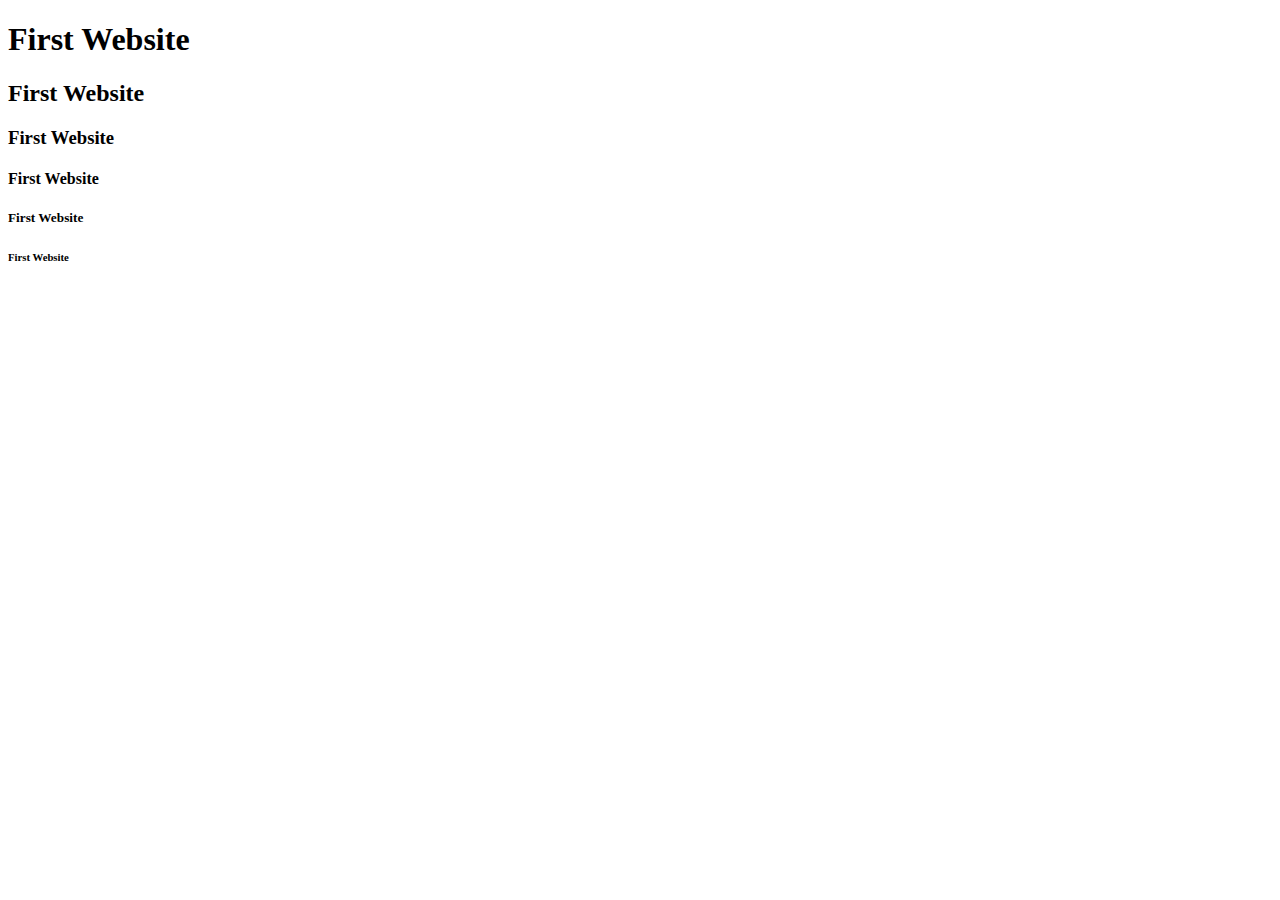
<file: first.html>
<!DOCTYPE html>
<html lang="en">
<head>
    <meta charset="UTF-8">
    <meta http-equiv="X-UA-Compatible" content="IE=edge">
    <meta name="viewport" content="width=device-width, initial-scale=1.0">
    <title>First Website For CSC102</title>
</head>
<body>
    <h1>  First Website      </h1>
    <h2>  First Website      </h2>
    <h3>  First Website      </h3>
    <h4>  First Website      </h4>
    <h5>  First Website      </h5>
    <h6>  First Website      </h6>
</body>
</html>
</file>
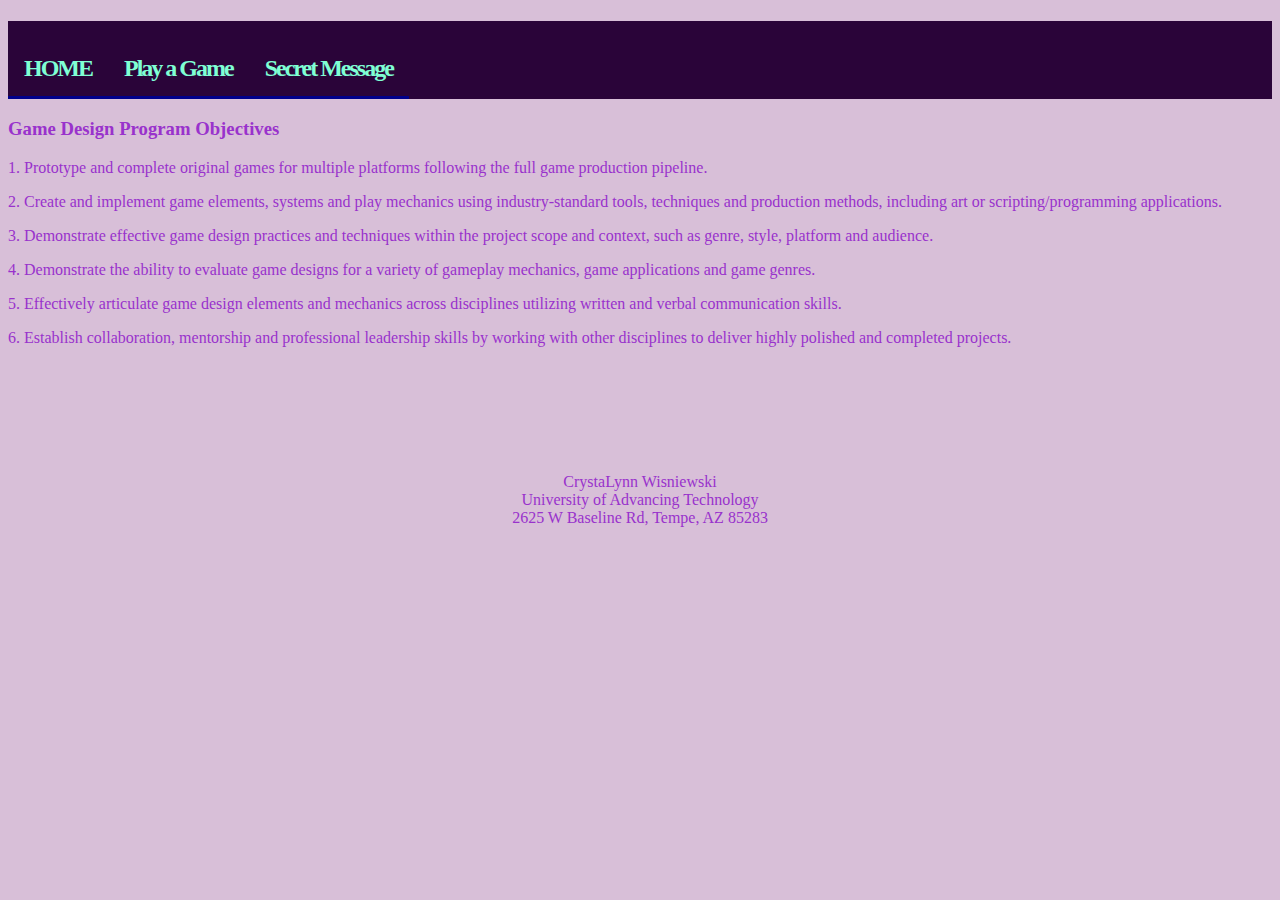
<file: weekFiveAssignments/boards.html>
<!DOCTYPE html>
<html>
<head>
    <!-- CrystaLynn Wisniewski -->
    <link rel="stylesheet" href="main.css">
    <title>Boards Page</title>
    <style>
        h1 {font-family: Impact;
            font-size:xx-large;}
        p {font-family: Tahoma;
           font-size:medium;}
    </style>
</head>
<body>
<p>
    <header>
        <h1></h1>  
    </header>
    <!-- Navigation Links -->
    <nav>
        <h2>
        <a href="index.html"> HOME </a>
        <a href="game.html"> Play a Game </a>
        <a href="strings.html"> Secret Message </a>
    </h2>
    </nav>
    <!-- Page Header -->
    <h3>  Game Design Program Objectives      </h3>
    <!-- Seperation paragraph -->
    <p>   </p>
    <!-- Objective One -->
    <p>   1. Prototype and complete original games for multiple platforms following the full game production pipeline. </p>
    <!-- Objective Two -->
    <p>   2. Create and implement game elements, systems and play mechanics using industry-standard tools, techniques and
        production methods, including art or scripting/programming applications. </p>
    <!-- Objective Three -->
        <p>   3. Demonstrate effective game design practices and techniques within the project scope and context, such as genre, style,
        platform and audience.   </p>
    <!-- Objective Four -->
        <p>   4. Demonstrate the ability to evaluate game designs for a variety of gameplay mechanics, game applications and game
        genres.    </p>
    <!-- Objective Five -->
        <p>    5. Effectively articulate game design elements and mechanics across disciplines utilizing written and verbal communication
        skills.   </p>
    <!-- Objective Six -->
        <p>    6. Establish collaboration, mentorship and professional leadership skills by working with other disciplines to deliver highly
        polished and completed projects.      </p>
        <footer>
            CrystaLynn Wisniewski<br>
            University of Advancing Technology<br>
            2625 W Baseline Rd, Tempe, AZ 85283<br>
        </footer>  
</body>
</html>
</file>
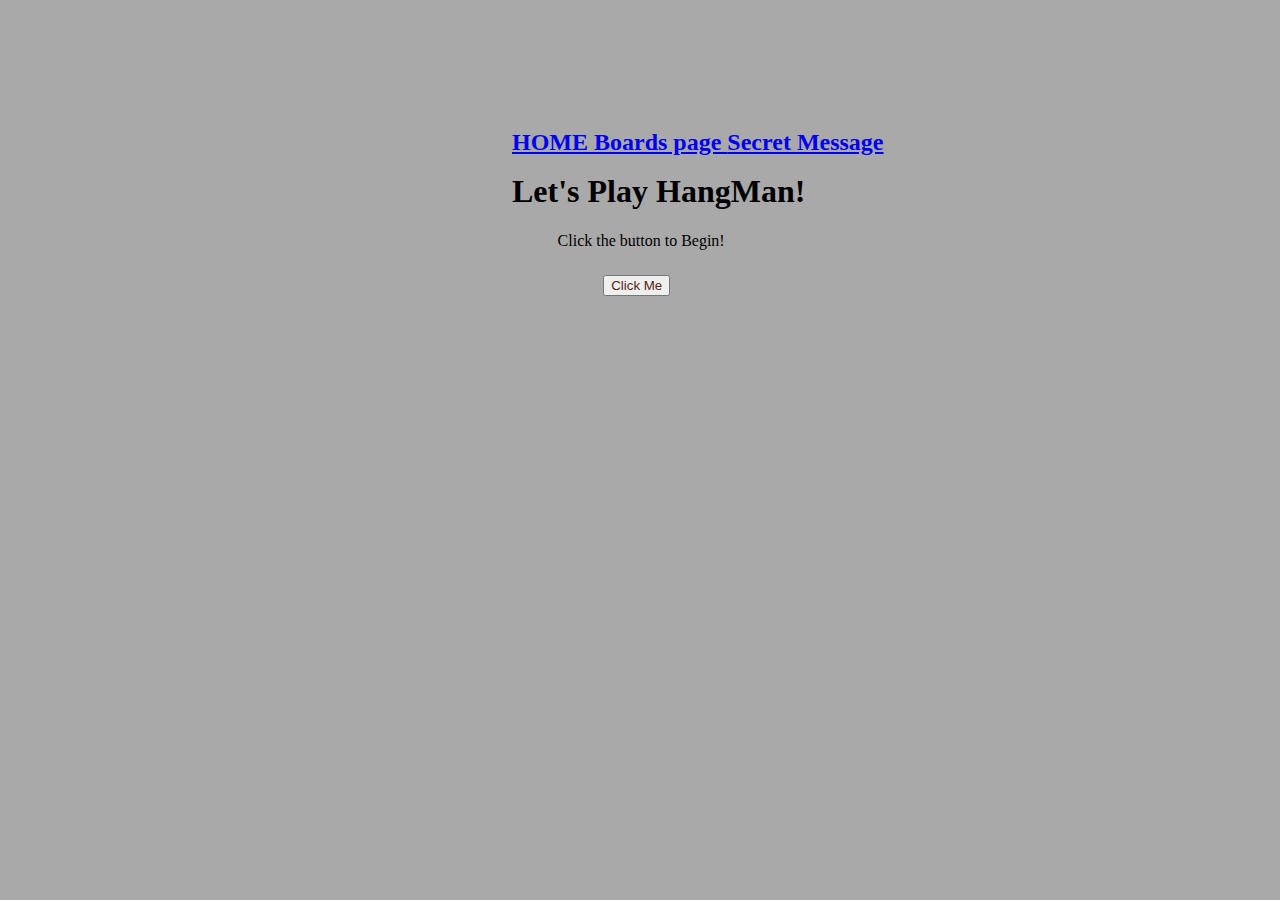
<file: weekFiveAssignments/game.html>
<!DOCTYPE html>
<html lang="en">
<head>
    <meta charset="UTF-8">
    <meta http-equiv="X-UA-Compatible" content="IE=edge">
    <meta name="viewport" content="width=device-width, initial-scale=1.0">
    <title>Game Time!</title>
    <script src="code.js"></script>
    <style>
        body{background-color: darkgrey; 
            margin-left: 40%;
            margin-top: 10%;
            line-height: 175%;}
            p{margin-left:6%;}
            button{margin-left: 12%; color:rgb(86, 34, 18);}
        #name {visibility: hidden; font-size:large; font-weight: bolder; color:rgb(54, 135, 60)}
        #letterInput{visibility: hidden;}
        #checkButton{visibility: hidden;}
        #lives{visibility: hidden; font-weight: bolder; font-style: italic; font-size:larger}
        #instructions{visibility: hidden;}
        #incorrectLetters{visibility: hidden; color:rgb(75, 34, 4)}
        #lives{margin-left:45%;}
        table{border-style: groove;}
    </style>
</head>
<body>
    <header>
        <h1></h1>  
    </header>
    <!-- Navigation Links -->
    <nav>
        <h2>
        <a href="index.html"> HOME </a>
        <a href="boards.html"> Boards page </a>
        <a href="strings.html"> Secret Message </a>
    </h2>
    </nav>
    <!-- "Start the game screen" -->
    <h1>Let's Play HangMan!</h1>

    <p id="clickTheButtonText">Click the button to Begin!</p>
    <!-- Button to randomly generate chosen name for the game -->
    <!-- And get rid of the 'start' screen and set the visibility to the actually game screen lines to visible -->
    <button type="button" id="generateButton" onclick="beginGame()">Click Me</button>
    
    <h4 id="instructions">Enter a single letter and press the button!!</h4>

    <p></p>
    <!-- Table to hold the correct characters of the chosen name that the user has guessed -->
    <table id="name">
        <tr>
            <th>   </th>
            <th id="nameChar0"> . </th>
            <th id="nameChar1"> . </th>
            <th id="nameChar2"> . </th>
            <th id="nameChar3"> . </th>
            <th id="nameChar4"> . </th>
            <th id="nameChar5"> . </th>
        </tr>
        <tr>
            <th>   </th>
            <th>___</th>
            <th>___</th>
            <th>___</th>
            <th>___</th>
            <th>___</th>
            <th>___</th>
        </tr>
        <p></p>
        <tr>
            <!-- Button the user presses to enter their answer and check if the letter is in the chosen name -->
            <input type="text" id="letterInput" maxlength="1">
            <button type="button" id="checkButton" onclick="checkLetter()" >this button  :p</button>
        </tr>
    </table>
    <p></p>
    <p></p>
    <!-- Table to let the user keep track of how many more tries they have to guess the correct letters -->
    <table id="lives">
        <tr>
            <td>Lives left: </td>
            <td id="lifeLeft">3</td>
      </tr>
    </table>
    <p></p>
    <p></p>
    <!-- Table to display to the user the incorrect answers they have previously entered -->
    <table id="incorrectLetters">
        <th>Incorrect Guesses</th>
        <tr>
            <th>   </th>
            <th id="a"> . </th>
            <th id="b"> . </th>
            <th id="c"> . </th>
            <th id="d"> . </th>
            <th id="e"> . </th>
            <th id="f"> . </th>
            <th id="g"> . </th>
            <th id="h"> . </th>
            <th id="i"> . </th>
            <th id="j"> . </th>
            <th id="k"> . </th>
            <th id="l"> . </th>
            <th id="m"> . </th>
            <th id="n"> . </th>
            <th id="o"> . </th>
            <th id="p"> . </th>
            <th id="q"> . </th>
            <th id="r"> . </th>
            <th id="s"> . </th>
            <th id="t"> . </th>
            <th id="u"> . </th>
            <th id="v"> . </th>
            <th id="w"> . </th>
            <th id="x"> . </th>
            <th id="y"> . </th>
            <th id="z"> . </th>
        </tr>
    </table>

</body>
</html>
</file>
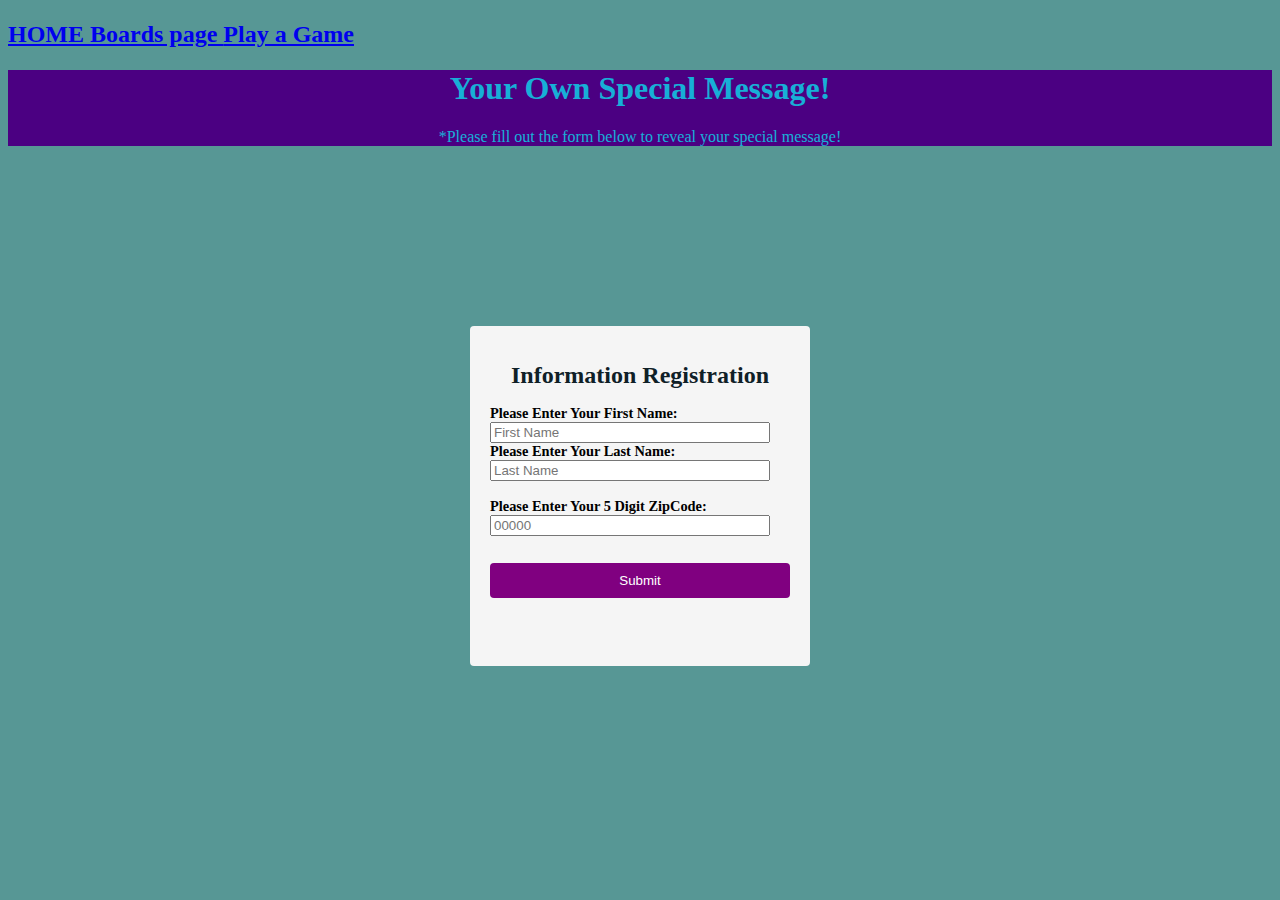
<file: weekFiveAssignments/strings.html>
<!--CrystaLynn Wisniewski-->
<!DOCTYPE html>
<lang="en">
<head>
    <meta charset="utf-8">
    <meta name="viewport" content="width=device-width, initial-scale=1.0">
    <title>Palindrome Checker</title>
    <style>
        body {background-color: rgb(87, 151, 149); background-repeat: no-repeat; background-position-y: center; background-position-x: center; background-attachment: fixed;}
        .assignmentOne {margin-left: 35%; font-family: Times New Roman; color: rgb(0, 229, 255); display: none;}
        .assignmentOne button{background-color: black; margin-left: 18%; font-family: Times New Roman; color: rgb(0, 229, 255);}
        .header {background-color: indigo; text-align: center; color:rgba(0, 255, 255, 0.7)}
        #infoForm {background-image: url('https://e0.pxfuel.com/wallpapers/270/37/desktop-wallpaper-light-purple-background-bright-purple.jpg'); width: 300px; height: 300px; margin: 20vh auto 0 auto; padding: 20px; background-color: whitesmoke; border-radius: 4px; font-size: 12px;}
        #infoForm h1 {color: #0f2027; text-align: center; font-family: Trebuchet ms;}
        #infoForm button {padding: 10px; margin-top: 10px; width: 100%; color: white; background-color: purple; border: none; border-radius: 4px;}
        .userInput {display: flex; flex-direction: column; margin-right: 20px; font-weight: bold; font-family: 'Trebuchet MS'; font-size: larger;}
        .input-control input {border: 2px dotted black;border-radius: 4px;display: block;font-size: 12px;padding: 10px;width: 100%;}
        .input-control input:focus {outline: 0;}
        .input-control.success input {border-color: #09c372;}
        .input-control.error input {border-color: #ff3860;}
        .input-control .error {color: #ff3860; font-size: 9px; height: 13px;}
        .audio {margin-left: 39%;}
    </style>
</head>
<body>
    <header>
        <h1></h1>  
    </header>
    <!-- Navigation Links -->
    <nav>
        <h2>
        <a href="index.html"> HOME </a>
        <a href="boards.html"> Boards page </a>
        <a href="game.html"> Play a Game </a>
    </h2>
    </nav>
<div>
    <h1 class="assignmentOne"></h1>
    <!--Paragraph to let the user know to click the button to be able to enter their string -->
    <p class="assignmentOne">Hello, to check a sentence or word is a palidrome, click the button!</p>
    <p></p>
    <!--Button that will begin the loop of prompting the user and checking their string entry -->
    <!--When the buttin is clicked the checkForPalindrome function will run -->
    <button type="button" class="assignmentOne" onclick="checkForPalindrome()" >Click to Begin</button>
</div>
    <!--ASSIGNMENT 1 ENDS HERE-->
    <div class="container" id="container">
        <!--Header of the page-->
        <div class="header">
        <h1>Your Own Special Message!</h1>
        <p>*Please fill out the form below to reveal your special message!</p>
        </div>
        <!--Form for user to fill out-->
        <form id="infoForm" action="/">
            <h1>Information Registration</h1>
            <div class="userInput">
                <!--Input box for their first name-->
                <label for="fName">Please Enter Your First Name: </label>
                <input type="text" id="fName" name="fName" required maxlength="20" placeholder="First Name"/>
            </div>
            <div class="userInput">
                <!--Input box for their last name-->
                <label for="lName">Please Enter Your Last Name: </label>
                <input type="text" id="lName" name="lName" required maxlength="20" placeholder="Last Name"/><br>
            </div>
            <div class="userInput">
                <!--Input box for their zip code-->
                <label for="zipCode">Please Enter Your 5 Digit ZipCode: </label>
                <input type="text" id="zipCode" name="zipCode" required maxlength="5" placeholder="00000"/><br>
            </div>    
                <!--Button to press when form is filled out to submit it-->
                <button type="submit">Submit</button>
        </form>
    </div> 
    <!--ASSIGNMENT 2 ENDS HERE -->
    <div class="audio">
        <!--Audio to be played-->
        <audio id="myaudio" src="c:\Users\Cryst\Downloads\forest-lullaby-110624.mp3">
            <!--Note to show if the audio cannot play due to the brower-->
            <p>Your browser does not support this audio</p>
        </audio>
    </div>
    <script>
    function checkForPalindrome(){
        // Variable to hold the users answer for if they want to check a word
        // This variable is the condition for the loop and is set to yes when the beginning button is pressed
        let userAnswer = "yes";
        // Loop to run while the user wants to enter a string to check
        while (userAnswer === "yes"){
            // Variables to hold the users string so we can check if it is a palindrome
            let userString = " ";
            let stringNoSpaces = " ";
            let reversedString = "";
            // Prompt the user to enter a string then save that answer as userString
            userString = prompt("Please Enter a Word or Sentence!", "");
            // If the userString is not empty or "null"
            if (userString != null){
                // Replace the spaces in the userString with nothing to remove the spaces and save the string in stringNoSpaces
                stringNoSpaces = userString.replace(/\s/g, '');
                stringNoSpaces = stringNoSpaces.toLowerCase();
            }
            // For each character in the stringNoSpaces
            for (i=stringNoSpaces.length -1; i>=0; i--){
                // Set reversedString to be equal to itself + the current stringNoSpaces variable
                reversedString = reversedString + stringNoSpaces[i];
            }
            // If the userString is null
            if(userString == null){
                // Set userAnswer to no to end the loop
                userAnswer = "no";
            // If the userString does not equal null
            } else {
                // Then if the reversed string is the same as the string with no spaces
                if (reversedString === stringNoSpaces){
                    // Alert the user their string is a palindrome
                    // And ask if they wish to enter another word, then save their answer to userAnswer
                    userAnswer = prompt("'" + userString + "' is a palindrome!!" + "\n" + "Want to check another sentence? Type 'yes'.", "").toLowerCase();
                // Then if the reversed string is not the same as the string with no spaces
                } else {
                    // Alert the user their string is not a palindrome
                    // And ask if they wish to enter another word, then save their answer to userAnswer
                    userAnswer = prompt(userString + " is NOT a palindrome." + "\n" + "Want to check another sentence? Type 'yes'.", "").toLowerCase();
                }   
            }
        }
    } // ASSIGMENT 1 ENDS HERE
    // Variable to hold the form element
    const form = document.getElementById("infoForm");
    // Added an event listener to the form using the variable
    // This event listener listens for the user to click the 'submit' button
    form.addEventListener('submit', e => {
        // Prevent Default alerts the user to fill out a box if it is empty
        e.preventDefault();
        // Call/Run the checkForm function
        checkForm();
    });

    function checkForm(){
        // Save the audio in a variable
        const audio = document.getElementById("myaudio");
        // Variables to hold the values in the input boxes
        const fName = document.getElementById("fName").value;
        const lName = document.getElementById("lName").value;
        const zip = document.getElementById("zipCode").value;
            // Add the names together to create the full name, but add a space inbetween the names
            let fullName = fName + " " + lName;
            // Debugging console logs
            console.log(fName + " " + fName.length);
            console.log(lName + " " + lName.length);
            console.log(zip);
            console.log(fullName + " " + fullName.length);
            // If the full name is more than 21 characters combined
            // I did 21 to account for the 1 character used for the space
            if (fullName.length > 21){
                // Alert the user that their entry is too long
                alert("Invalid Entry, Your full name must be 20 characters or less");
            // If the name is not too long then
            } else {
                // If the zip code isn't correct
                if (zip.length != 5){
                    // Alert the user that their zip code entry is invalid
                    alert("Invalid Entry, Your zip code must be 5 digits long");
                // If the zip code is valid and has 5 digits
                } else{
                    // Play the audio
                    audio.play();
                    // Get rid of the form and header by setting the display to none
                    document.getElementById("container").style.display = "none";
                    // Change the background color to black
                    document.body.style.backgroundColor = "black";
                    // Reveal the secret message by setting the background image to our message image
                    document.body.style.backgroundImage = "url('https://i.pinimg.com/originals/ab/a1/ea/aba1ea74f6558b344c8107f9c7343514.jpg')";

                }
            }
        }

    </script>
</body>
</html>
</file>
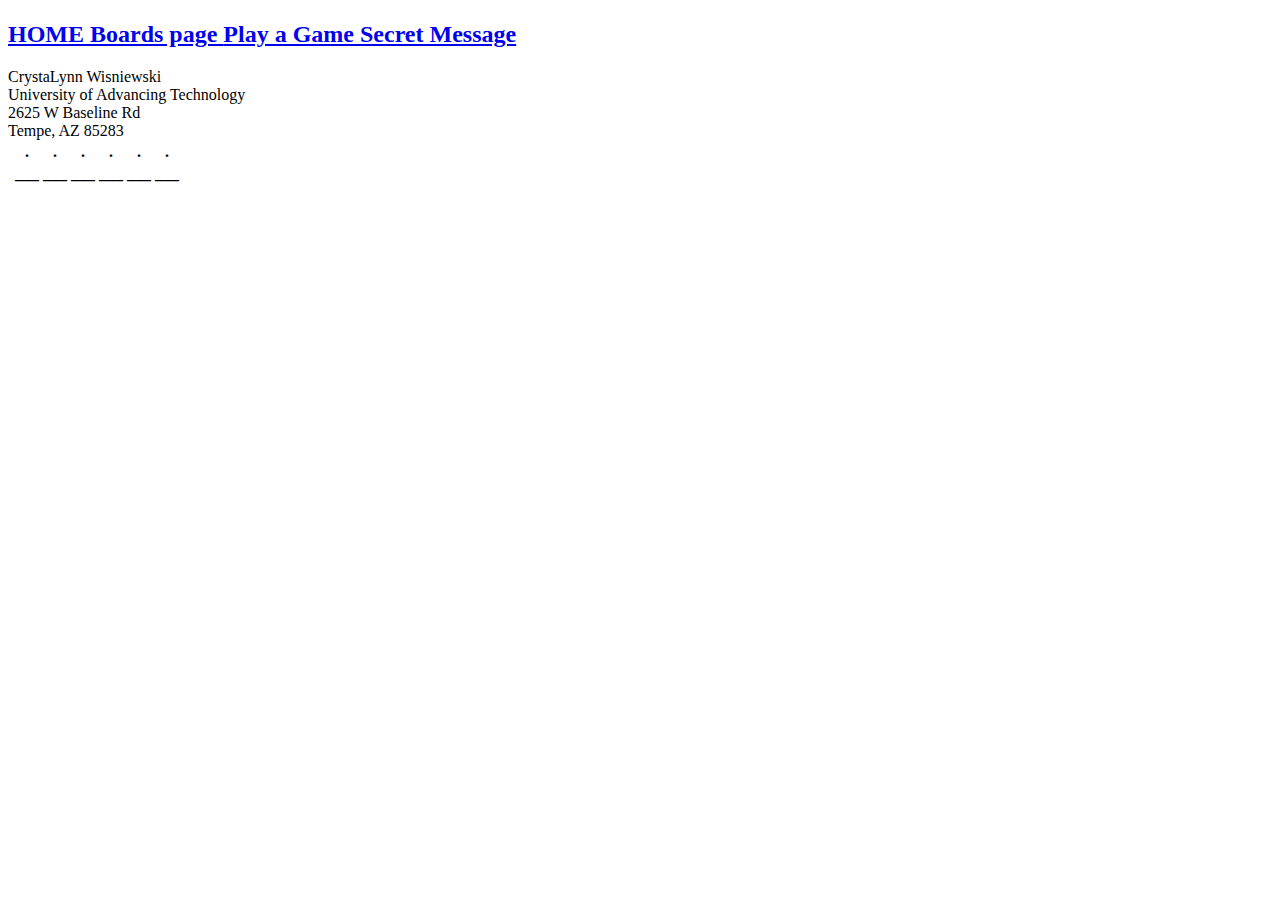
<file: weekFiveAssignments/table.html>
<!DOCTYPE html>
<html lang="en">
<head>
    <meta charset="UTF-8">
    <meta name="viewport" content="width=device-width, initial-scale=1.0">
    <title>table</title>
</head>
<body>
    <header>
        <h1></h1>  
    </header>
    <!-- Navigation Links -->
    <nav>
        <h2>
        <a href="index.html"> HOME </a>
        <a href="boards.html"> Boards page </a>
        <a href="game.html"> Play a Game </a>
        <a href="strings.html"> Secret Message </a>
    </h2>
    </nav>

    <table id="name">
        <tr>
            <th>   </th>
            <th id="nameChar0"> . </th>
            <th id="nameChar1"> . </th>
            <th id="nameChar2"> . </th>
            <th id="nameChar3"> . </th>
            <th id="nameChar4"> . </th>
            <th id="nameChar5"> . </th>
        </tr>
        <tr>
            <th>   </th>
            <th>___</th>
            <th>___</th>
            <th>___</th>
            <th>___</th>
            <th>___</th>
            <th>___</th>
        </tr>
        
    <footer>
        CrystaLynn Wisniewski<br>
        University of Advancing Technology<br>
        2625 W Baseline Rd<br>
        Tempe, AZ 85283<br>
    </footer> 
</body>
</html>
</file>
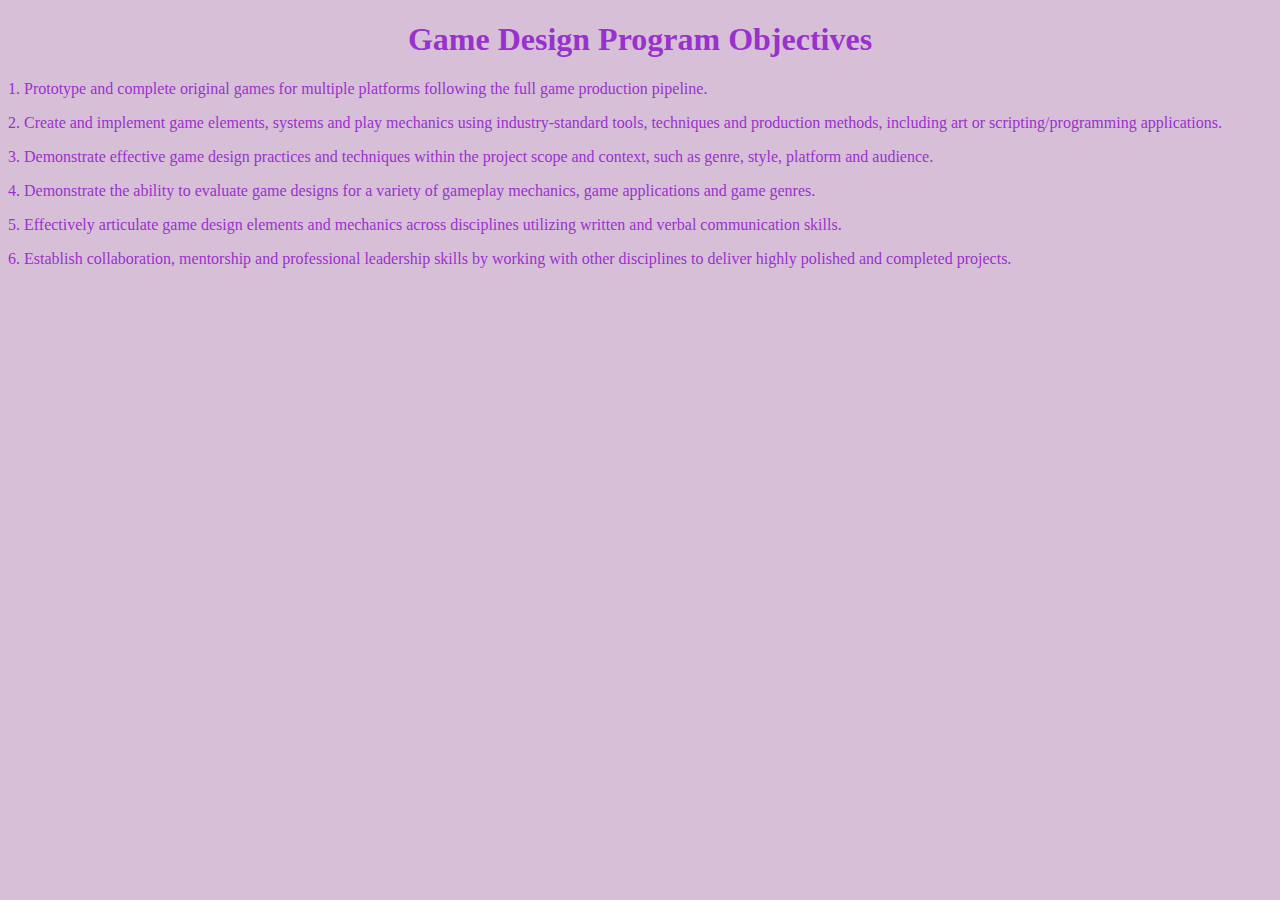
<file: weekOneAssignments/boards.html>
<!DOCTYPE html>
<html>
<head>
    <!-- CrystaLynn Wisniewski -->
    <link rel="stylesheet" href="main.css">
    <title> Boards Page </title>
    <style>
        h1 {font-family: Impact;
            font-size:xx-large;}
        p {font-family: Tahoma;
           font-size:medium;}
    </style>
</head>
<p>
    <!-- Page Header -->
    <h1>  Game Design Program Objectives      </h1>
    <!-- Seperation paragraph -->
    <p>   </p>
    <!-- Objective One -->
    <p>   1. Prototype and complete original games for multiple platforms following the full game production pipeline. </p>
    <!-- Objective Two -->
    <p>   2. Create and implement game elements, systems and play mechanics using industry-standard tools, techniques and
        production methods, including art or scripting/programming applications. </p>
    <!-- Objective Three -->
        <p>   3. Demonstrate effective game design practices and techniques within the project scope and context, such as genre, style,
        platform and audience.   </p>
    <!-- Objective Four -->
        <p>   4. Demonstrate the ability to evaluate game designs for a variety of gameplay mechanics, game applications and game
        genres.    </p>
    <!-- Objective Five -->
        <p>    5. Effectively articulate game design elements and mechanics across disciplines utilizing written and verbal communication
        skills.   </p>
    <!-- Objective Six -->
        <p>    6. Establish collaboration, mentorship and professional leadership skills by working with other disciplines to deliver highly
        polished and completed projects.      </p>
</body>
</html>
</file>
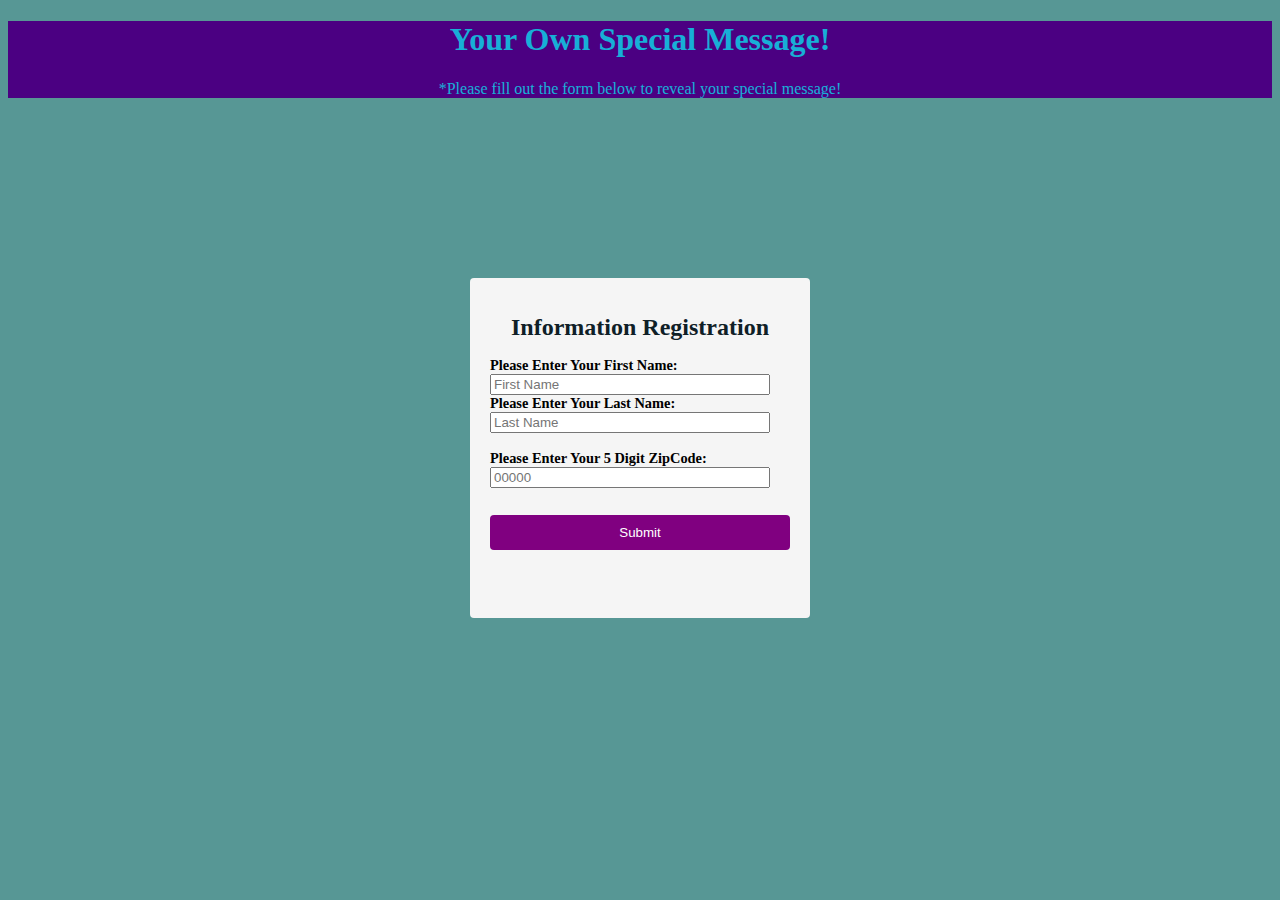
<file: weekThreeAssignments/strings.html>
<!--CrystaLynn Wisniewski-->
<!DOCTYPE html>
<lang="en">
<head>
    <meta charset="utf-8">
    <meta name="viewport" content="width=device-width, initial-scale=1.0">
    <title>Palindrome Checker</title>
    <style>
        body {background-color: rgb(87, 151, 149); background-repeat: no-repeat; background-position-y: center; background-position-x: center; background-attachment: fixed;}
        .assignmentOne {margin-left: 35%; font-family: Times New Roman; color: rgb(0, 229, 255); display: none;}
        .assignmentOne button{background-color: black; margin-left: 18%; font-family: Times New Roman; color: rgb(0, 229, 255);}
        .header {background-color: indigo; text-align: center; color:rgba(0, 255, 255, 0.7)}
        #infoForm {background-image: url('https://e0.pxfuel.com/wallpapers/270/37/desktop-wallpaper-light-purple-background-bright-purple.jpg'); width: 300px; height: 300px; margin: 20vh auto 0 auto; padding: 20px; background-color: whitesmoke; border-radius: 4px; font-size: 12px;}
        #infoForm h1 {color: #0f2027; text-align: center; font-family: Trebuchet ms;}
        #infoForm button {padding: 10px; margin-top: 10px; width: 100%; color: white; background-color: purple; border: none; border-radius: 4px;}
        .userInput {display: flex; flex-direction: column; margin-right: 20px; font-weight: bold; font-family: 'Trebuchet MS'; font-size: larger;}
        .input-control input {border: 2px dotted black;border-radius: 4px;display: block;font-size: 12px;padding: 10px;width: 100%;}
        .input-control input:focus {outline: 0;}
        .input-control.success input {border-color: #09c372;}
        .input-control.error input {border-color: #ff3860;}
        .input-control .error {color: #ff3860; font-size: 9px; height: 13px;}
        .audio {margin-left: 39%;}
    </style>
</head>
<div>
    <h1 class="assignmentOne"></h1>
    <!--Paragraph to let the user know to click the button to be able to enter their string -->
    <p class="assignmentOne">Hello, to check a sentence or word is a palidrome, click the button!</p>
    <p></p>
    <!--Button that will begin the loop of prompting the user and checking their string entry -->
    <!--When the buttin is clicked the checkForPalindrome function will run -->
    <button type="button" class="assignmentOne" onclick="checkForPalindrome()" >Click to Begin</button>
</div>
    <!--ASSIGNMENT 1 ENDS HERE-->
    <div class="container" id="container">
        <!--Header of the page-->
        <div class="header">
        <h1>Your Own Special Message!</h1>
        <p>*Please fill out the form below to reveal your special message!</p>
        </div>
        <!--Form for user to fill out-->
        <form id="infoForm" action="/">
            <h1>Information Registration</h1>
            <div class="userInput">
                <!--Input box for their first name-->
                <label for="fName">Please Enter Your First Name: </label>
                <input type="text" id="fName" name="fName" required maxlength="20" placeholder="First Name"/>
            </div>
            <div class="userInput">
                <!--Input box for their last name-->
                <label for="lName">Please Enter Your Last Name: </label>
                <input type="text" id="lName" name="lName" required maxlength="20" placeholder="Last Name"/><br>
            </div>
            <div class="userInput">
                <!--Input box for their zip code-->
                <label for="zipCode">Please Enter Your 5 Digit ZipCode: </label>
                <input type="text" id="zipCode" name="zipCode" required maxlength="5" placeholder="00000"/><br>
            </div>    
                <!--Button to press when form is filled out to submit it-->
                <button type="submit">Submit</button>
        </form>
    </div> 
    <!--ASSIGNMENT 2 ENDS HERE -->
    <div class="audio">
        <!--Audio to be played-->
        <audio id="myaudio" src="c:\Users\Cryst\Downloads\forest-lullaby-110624.mp3">
            <!--Note to show if the audio cannot play due to the brower-->
            <p>Your browser does not support this audio</p>
        </audio>
    </div>
    <script>
    function checkForPalindrome(){
        // Variable to hold the users answer for if they want to check a word
        // This variable is the condition for the loop and is set to yes when the beginning button is pressed
        let userAnswer = "yes";
        // Loop to run while the user wants to enter a string to check
        while (userAnswer === "yes"){
            // Variables to hold the users string so we can check if it is a palindrome
            let userString = " ";
            let stringNoSpaces = " ";
            let reversedString = "";
            // Prompt the user to enter a string then save that answer as userString
            userString = prompt("Please Enter a Word or Sentence!", "");
            // If the userString is not empty or "null"
            if (userString != null){
                // Replace the spaces in the userString with nothing to remove the spaces and save the string in stringNoSpaces
                stringNoSpaces = userString.replace(/\s/g, '');
                stringNoSpaces = stringNoSpaces.toLowerCase();
            }
            // For each character in the stringNoSpaces
            for (i=stringNoSpaces.length -1; i>=0; i--){
                // Set reversedString to be equal to itself + the current stringNoSpaces variable
                reversedString = reversedString + stringNoSpaces[i];
            }
            // If the userString is null
            if(userString == null){
                // Set userAnswer to no to end the loop
                userAnswer = "no";
            // If the userString does not equal null
            } else {
                // Then if the reversed string is the same as the string with no spaces
                if (reversedString === stringNoSpaces){
                    // Alert the user their string is a palindrome
                    // And ask if they wish to enter another word, then save their answer to userAnswer
                    userAnswer = prompt("'" + userString + "' is a palindrome!!" + "\n" + "Want to check another sentence? Type 'yes'.", "").toLowerCase();
                // Then if the reversed string is not the same as the string with no spaces
                } else {
                    // Alert the user their string is not a palindrome
                    // And ask if they wish to enter another word, then save their answer to userAnswer
                    userAnswer = prompt(userString + " is NOT a palindrome." + "\n" + "Want to check another sentence? Type 'yes'.", "").toLowerCase();
                }   
            }
        }
    } // ASSIGMENT 1 ENDS HERE
    // Variable to hold the form element
    const form = document.getElementById("infoForm");
    // Added an event listener to the form using the variable
    // This event listener listens for the user to click the 'submit' button
    form.addEventListener('submit', e => {
        // Prevent Default alerts the user to fill out a box if it is empty
        e.preventDefault();
        // Call/Run the checkForm function
        checkForm();
    });

    function checkForm(){
        // Save the audio in a variable
        const audio = document.getElementById("myaudio");
        // Variables to hold the values in the input boxes
        const fName = document.getElementById("fName").value;
        const lName = document.getElementById("lName").value;
        const zip = document.getElementById("zipCode").value;
            // Add the names together to create the full name, but add a space inbetween the names
            let fullName = fName + " " + lName;
            // Debugging console logs
            console.log(fName + " " + fName.length);
            console.log(lName + " " + lName.length);
            console.log(zip);
            console.log(fullName + " " + fullName.length);
            // If the full name is more than 21 characters combined
            // I did 21 to account for the 1 character used for the space
            if (fullName.length > 21){
                // Alert the user that their entry is too long
                alert("Invalid Entry, Your full name must be 20 characters or less");
            // If the name is not too long then
            } else {
                // If the zip code isn't correct
                if (zip.length != 5){
                    // Alert the user that their zip code entry is invalid
                    alert("Invalid Entry, Your zip code must be 5 digits long");
                // If the zip code is valid and has 5 digits
                } else{
                    // Play the audio
                    audio.play();
                    // Get rid of the form and header by setting the display to none
                    document.getElementById("container").style.display = "none";
                    // Change the background color to black
                    document.body.style.backgroundColor = "black";
                    // Reveal the secret message by setting the background image to our message image
                    document.body.style.backgroundImage = "url('https://i.pinimg.com/originals/ab/a1/ea/aba1ea74f6558b344c8107f9c7343514.jpg')";

                }
            }
        }

    </script>
</body>
</html>
</file>
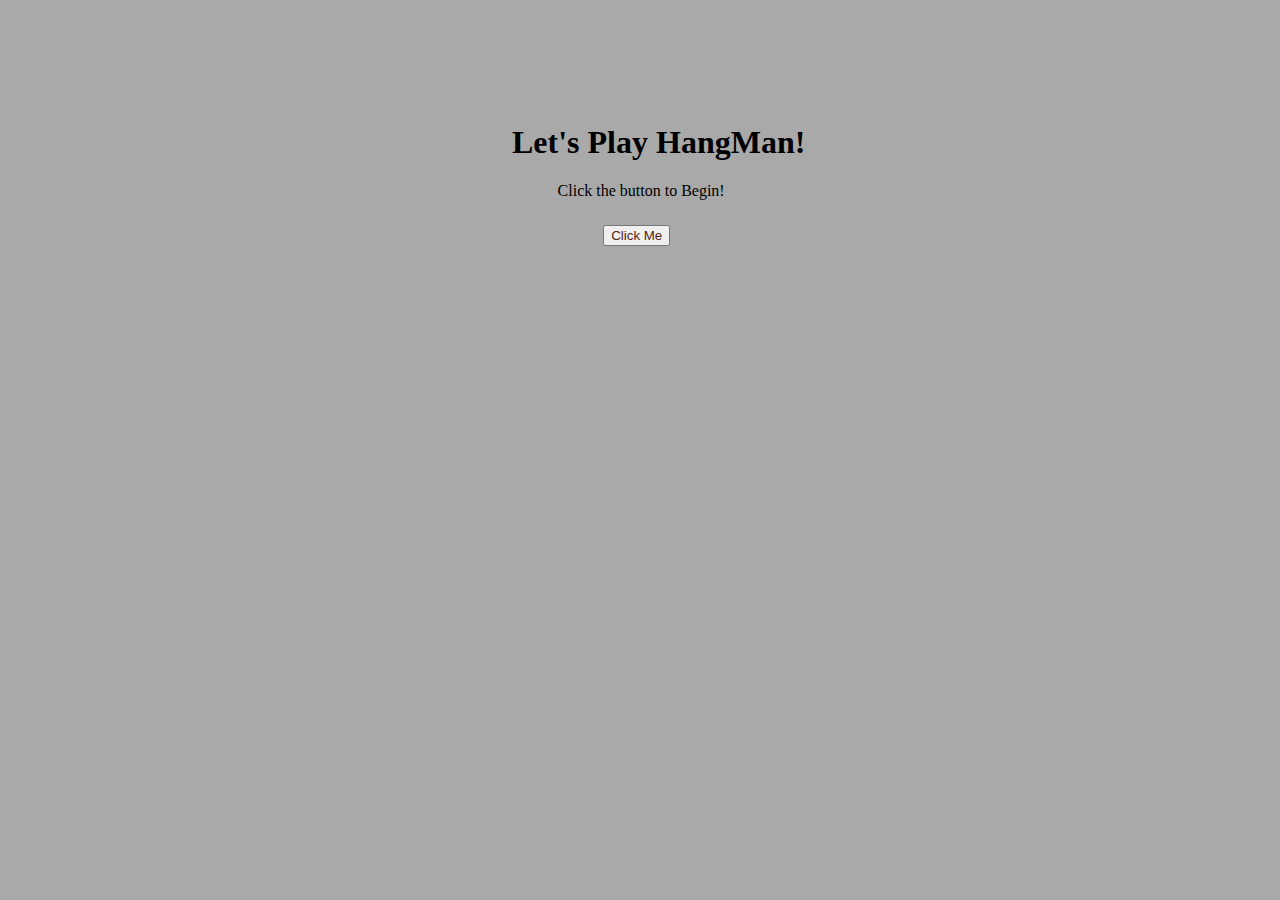
<file: weekTwoAssignments/game.html>
<!DOCTYPE html>
<html lang="en">
<head>
    <meta charset="UTF-8">
    <meta http-equiv="X-UA-Compatible" content="IE=edge">
    <meta name="viewport" content="width=device-width, initial-scale=1.0">
    <title>Game Time!</title>
    <script src="code.js"></script>
    <style>
        body{background-color: darkgrey; 
            margin-left: 40%;
            margin-top: 10%;
            line-height: 175%;}
            p{margin-left:6%;}
            button{margin-left: 12%; color:rgb(86, 34, 18);}
        #name {visibility: hidden; font-size:large; font-weight: bolder; color:rgb(54, 135, 60)}
        #letterInput{visibility: hidden;}
        #checkButton{visibility: hidden;}
        #lives{visibility: hidden; font-weight: bolder; font-style: italic; font-size:larger}
        #instructions{visibility: hidden;}
        #incorrectLetters{visibility: hidden; color:rgb(75, 34, 4)}
        #lives{margin-left:45%;}
        table{border-style: groove;}
    </style>
</head>
<body>
    <!-- "Start the game screen" -->
    <h1>Let's Play HangMan!</h1>

    <p id="clickTheButtonText">Click the button to Begin!</p>
    <!-- Button to randomly generate chosen name for the game -->
    <!-- And get rid of the 'start' screen and set the visibility to the actually game screen lines to visible -->
    <button type="button" id="generateButton" onclick="beginGame()">Click Me</button>
    
    <h4 id="instructions">Enter a single letter and press the button!!</h4>

    <p></p>
    <!-- Table to hold the correct characters of the chosen name that the user has guessed -->
    <table id="name">
        <tr>
            <th>   </th>
            <th id="nameChar0"> . </th>
            <th id="nameChar1"> . </th>
            <th id="nameChar2"> . </th>
            <th id="nameChar3"> . </th>
            <th id="nameChar4"> . </th>
            <th id="nameChar5"> . </th>
        </tr>
        <tr>
            <th>   </th>
            <th>___</th>
            <th>___</th>
            <th>___</th>
            <th>___</th>
            <th>___</th>
            <th>___</th>
        </tr>
        <p></p>
        <tr>
            <!-- Button the user presses to enter their answer and check if the letter is in the chosen name -->
            <input type="text" id="letterInput" maxlength="1">
            <button type="button" id="checkButton" onclick="checkLetter()" >this button  :p</button>
        </tr>
    </table>
    <p></p>
    <p></p>
    <!-- Table to let the user keep track of how many more tries they have to guess the correct letters -->
    <table id="lives">
        <tr>
            <td>Lives left: </td>
            <td id="lifeLeft">3</td>
      </tr>
    </table>
    <p></p>
    <p></p>
    <!-- Table to display to the user the incorrect answers they have previously entered -->
    <table id="incorrectLetters">
        <th>Incorrect Guesses</th>
        <tr>
            <th>   </th>
            <th id="a"> . </th>
            <th id="b"> . </th>
            <th id="c"> . </th>
            <th id="d"> . </th>
            <th id="e"> . </th>
            <th id="f"> . </th>
            <th id="g"> . </th>
            <th id="h"> . </th>
            <th id="i"> . </th>
            <th id="j"> . </th>
            <th id="k"> . </th>
            <th id="l"> . </th>
            <th id="m"> . </th>
            <th id="n"> . </th>
            <th id="o"> . </th>
            <th id="p"> . </th>
            <th id="q"> . </th>
            <th id="r"> . </th>
            <th id="s"> . </th>
            <th id="t"> . </th>
            <th id="u"> . </th>
            <th id="v"> . </th>
            <th id="w"> . </th>
            <th id="x"> . </th>
            <th id="y"> . </th>
            <th id="z"> . </th>
        </tr>
    </table>

</body>
</html>
</file>
<file: weekFiveAssignments/main.css>
h1 {text-align: center;}
nav {background-color: rgb(42, 4, 57);overflow: hidden; text-decoration: underline; letter-spacing: -2px;}
nav a {float: left; display: block; color: aquamarine; text-align: center; padding: 14px 16px;
text-decoration: none; border-bottom: 3px solid darkblue;}
nav a:hover{border-bottom: 3px solid red;}
body {background-color: thistle; color: darkorchid;}
#programmingMemeImage {align-self: center;}
footer {margin-top: 10%;text-align: center;}
</file>
<file: weekOneAssignments/main.css>
h1 {text-align: center;}
nav {height: 6000px;
     width: 200px;
     float: left;
     padding: 5px;
     line-height: 30px;}
body {background-color: thistle;
      color: darkorchid;}
#programmingMemeImage {margin-right: 200px;}
footer {text-align: center;
        margin-right: 200px;}
</file>
